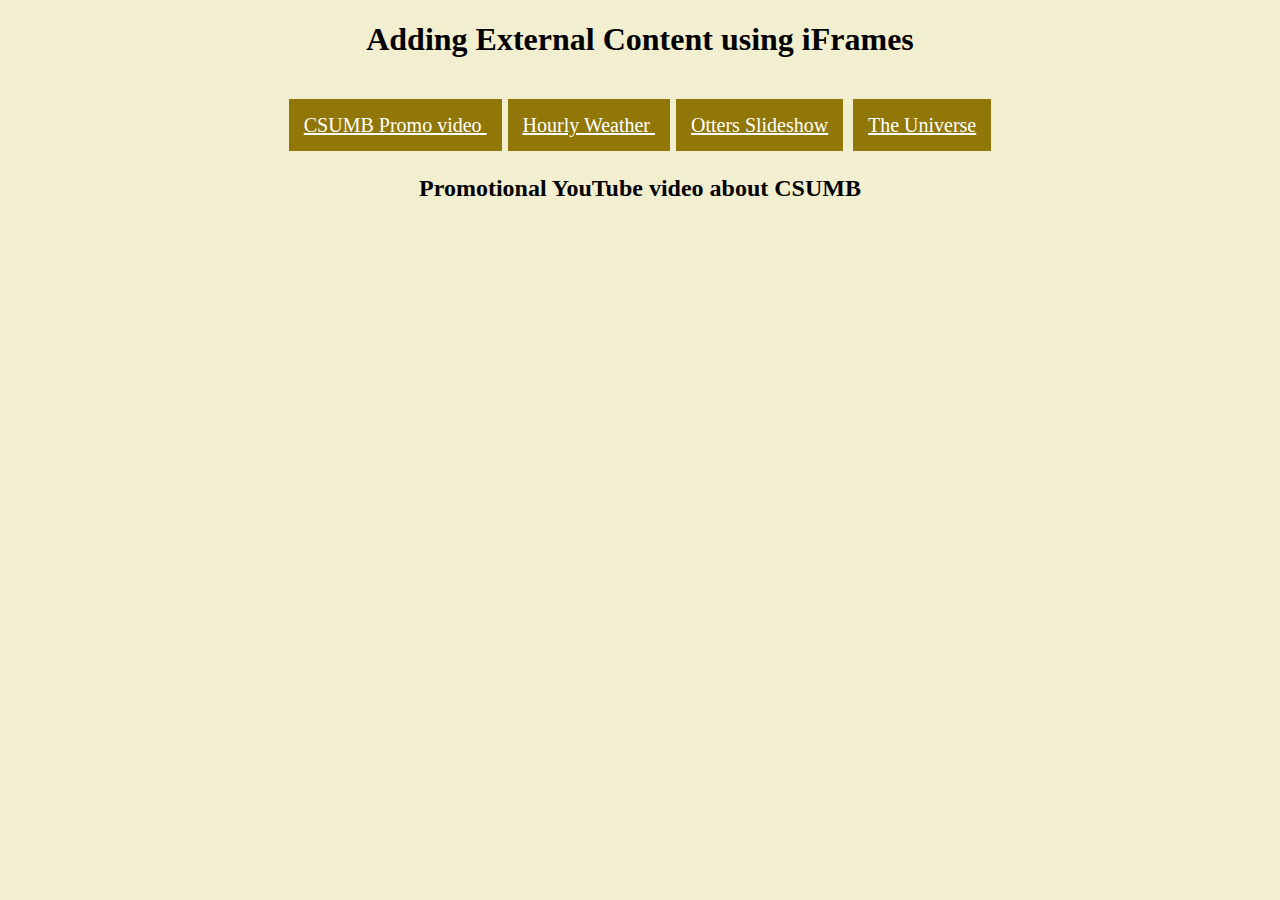
<file: ist541/lab3/index.html>
<!doctype html>
<html>
<head>
<meta charset="UTF-8">
<title>iFrames</title>
<link href="css/lab3.css" rel="stylesheet" type="text/css">
</head>

<body>
<h1> Adding External Content using iFrames </h1>
<p>&nbsp;</p>
<a href="index.html"> CSUMB Promo video </a>
<a href="page2.html"> Hourly Weather </a>
<a href="page3.html"> Otters Slideshow</a>
<a href="page4.html"> The Universe </a>

	<br><br>
	<h2> Promotional YouTube video about CSUMB</h2>
	<!-- iFrame code will be added below -->
<iframe width="900" height="455" src="https://www.youtube.com/embed/CxCFtSjtSKc" title="YouTube video player" frameborder="0" allow="accelerometer; autoplay; clipboard-write; encrypted-media; gyroscope; picture-in-picture" allowfullscreen></iframe>
</body>
</html>
</file>
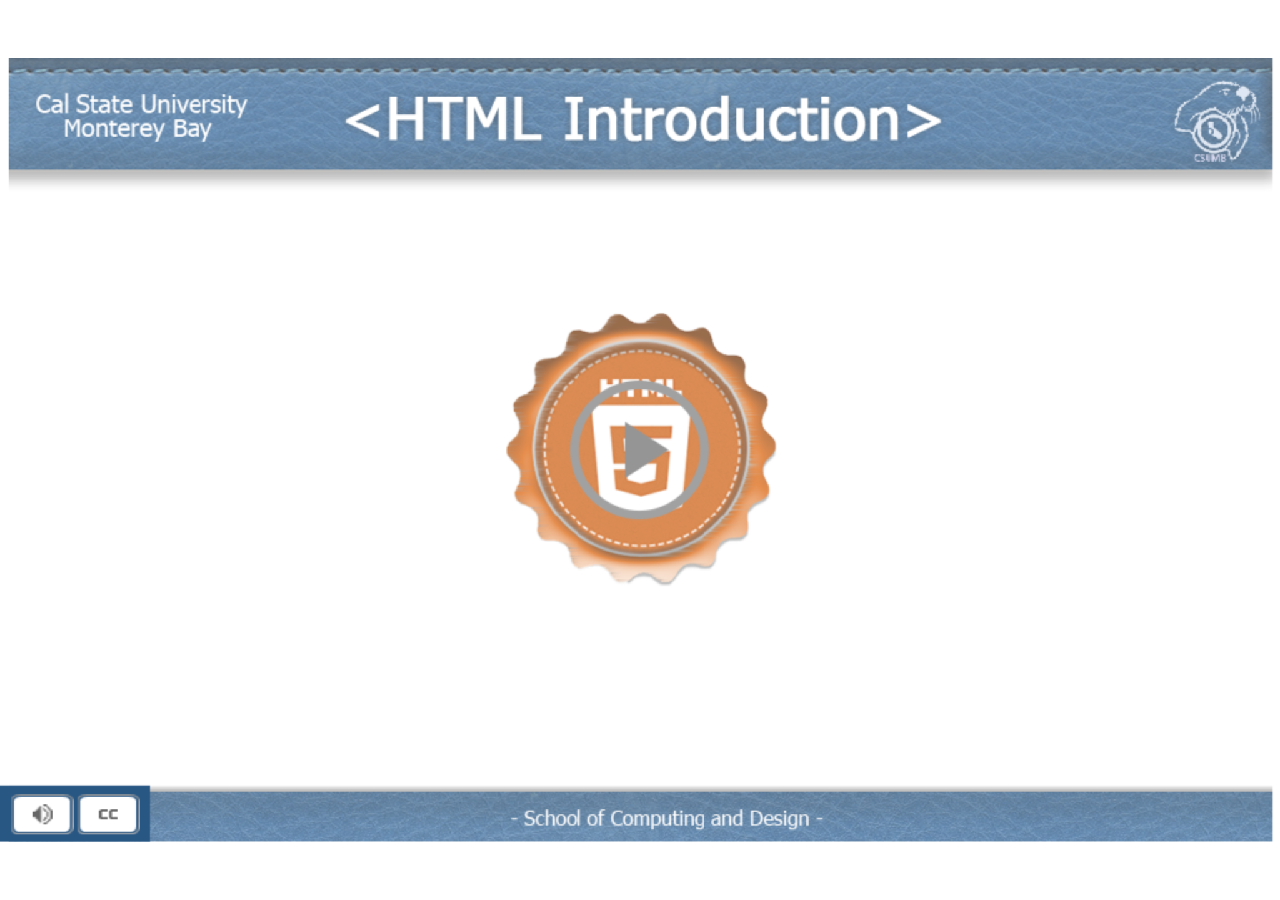
<file: ist541/lab2/lesson2/index.html>
<!DOCTYPE html>
<html lang="en">
<head>
<meta name='viewport' content='initial-scale = 1, minimum-scale = 1, maximum-scale = 1'/>
<meta http-equiv="Content-Type" content="text/html; charset=utf-8" />
<meta http-equiv="x-ua-compatible" content="IE=10">
<title></title>
<style type="text/css">#initialLoading{background:url(assets/htmlimages/loader.gif) no-repeat center center;background-color:#ffffff;position:absolute;margin:auto;top:0;left:0;right:0;bottom:0;z-index:10010;}</style>

"
"

<script>

var deviceReady = false;
var initCalled = false ;
var initialized = false;

function onBodyLoad()
{
	if(typeof window.device === 'undefined')
	{
		document.addEventListener("deviceready", onDeviceReady, false);
	}
	else
	{
		onDeviceReady();
	}
}
function isLivePreview()
{
	return  ( window.location.pathname.indexOf("\/livepreview") === 0 );
}

function onDeviceReady()
{
	deviceReady = true ;
	if(initCalled === true)
		initializeCP();
}

function isLivePreviewDirty()
{
	var reqUrl = window.location.protocol + "//" + window.location.host + "/livepreview/isLivePreviewDirty?folder=" + cp.previewFolder;
	var request = new XMLHttpRequest();
	request.open('GET', reqUrl);
	request.responseType = 'text';
	request.onload = function()
	{
  		var response = JSON.parse(request.response);
		  if(response.isDirty == false)
		  {
			return;
		  }
  		window.location.href = window.location.protocol + "//" + window.location.host + "/livepreview/" + response.folder + "/index.html";
	};
	request.send();
}

function initializeCP()
{
	if(initialized)
		return;
	initCalled = true ;
	if(cp.pg && deviceReady === false)
		return;

	function cpInit()
	{
		document.body.innerHTML = " <div class='cpMainContainer' id='cpDocument' style='left: 0px; top:0px;' >	<div id='main_container' style='top:0px;position:absolute;'>	<div id='projectBorder' style='top:0px;left:0px;position:absolute;display:block'></div>	<div class='shadow' id='project_container' style='left: 0px; top:0px;position:absolute;' >	<div id='project' class='cp-movie' style='width:1024px ;height:627px '>		<div id='project_main' class='cp-timeline cp-main'>			<div id='div_Slide' onclick='cp.handleClick(event)' style='top:0px; width:1024px ;height:627px ;position:absolute;-webkit-tap-highlight-color: rgba(0,0,0,0);'></div>			<canvas id='slide_transition_canvas'></canvas>		</div>		<div id='autoplayDiv' style='display:block;text-align:center;position:absolute;left:0px;top:0px;'>			<img id='autoplayImage' src='' style='position:absolute;display:block;vertical-align:middle;'/>			<div id='playImage' tabindex='9999' role='button' aria-label='play' onkeydown='cp.CPPlayButtonHandle(event)' onClick='cp.movie.play()' style='position:absolute;display:block;vertical-align:middle;'></div>		</div>		<div id='cc' style='left:0px; float:left;position:absolute;visibility:hidden;pointer-events:none;' onclick='cp.handleCCClick(event)'>			<div id='ccText' style='left:0px;float:left;position:absolute;width:100%;height:100%;'>			<p style='margin-left:8px;margin-right:8px;margin-top:2px;'>			</p>			</div>			<div id='ccClose' style='background-image:url(./assets/htmlimages/ccClose.png);right:0px; float:right;position:absolute;cursor:pointer;width:13px;height:11px;' onclick='cp.showHideCC()'>			</div>		</div>	</div>	<div id='toc' style='left:0px; float:left;position:absolute;-webkit-tap-highlight-color: rgba(0,0,0,0);'>	</div>	<div id='playbar' style='left:0px; float:left;position:absolute'>	</div>	<div id='gestureIcon' class='gestureIcon'>	</div>	<div id='gestureHint' class='gestureHintDiv'>		<div id='gImage' class='gesturesHint'></div>	</div>	<div id='pwdv' style='display:block;text-align:center;position:absolute;width:100%;height:100%;left:0px;top:0px'></div>	<div id='exdv' style='display:block;text-align:center;position:absolute;width:100%;height:100%;left:0px;top:0px'></div>	</div>	</div></div><div id='blockUserInteraction' class='blocker' style='width:100%;height:100%;'>	<table style='width:100%;height:100%;text-align:center;vertical-align:middle' id='loading' class='loadingBackground'>		<tr style='width:100%;height:100%;text-align:center;vertical-align:middle'>			<td style='width:100%;height:100%;text-align:center;vertical-align:middle'>				<image id='preloaderImage'></image>				<div id='loadingString' class='loadingString'>Loading...</div>			</td>		</tr>	</table></div> <div id='initialLoading'></div>";
		cp.DoCPInit();
		var lCpExit = window["DoCPExit"];
		window["DoCPExit"] = function()
		{
			if(cp.UnloadActivties)
				cp.UnloadActivties();
			lCpExit();
		};

		if( window.CPYTAPINeeded )
		{
		  var tag = document.createElement('script');
		  tag.src = "https://www.youtube.com/iframe_api";
		  document.getElementsByTagName('head')[0].appendChild(tag);
		}

		if( window.CPVimeoAPINeeded )
		{
		  var tag = document.createElement('script');
		  tag.src = "https://player.vimeo.com/api/player.js";
		  document.getElementsByTagName('head')[0].appendChild(tag);
		}		
	}
	
	cpInit();
	initialized = true;
	if(isLivePreview() === true)
	{	
		cp.previewFolder = window.location.href.split("\/")[4];
		setInterval(isLivePreviewDirty, 1000);
	}
}

</script>

 </head>
<body onload="onBodyLoad()">
		<div id='initialLoading'></div>
<script>
		(function()
		{
			if(document.documentMode < 9)
			{
				document.body.innerHTML = "";
				document.write("The content you are trying to view is not supported in the current Document Mode of Internet Explorer. Change the Document Mode to Internet Explorer 9 Standards and try to view the content again.<br>To change the Document Mode, press F12, click Document Mode: <current mode>, and then select Internet Explorer 9 Standards.");
				return;
			}
			window.addEventListener("load",function() 
			{
				setTimeout(function() 
				{					
					var script = document.createElement('script');
					script.type = 'text/javascript';
					script.src = 'assets/js/CPXHRLoader.js';
					script.defer = 'defer';
					script.onload = function()
					{
						var lCSSLoaded = false;
						var lJSLoaded = false;
						function constructDIVs()
						{
							if(lCSSLoaded && lJSLoaded)
							{
								initializeCP();
							}
						}
						cpXHRJSLoader.css('assets/css/CPLibraryAll.css',function() {
							lCSSLoaded = true;
							constructDIVs();
						});
						var lJSFiles = [  'assets/js/jquery-3.3.1.min.js','assets/js/CPM.js','assets/playbar/playbarScript.js' ];
						cpXHRJSLoader.js(lJSFiles,function()
						{
							//console.log("js loaded");

							var imagesJSONFiles = [ 'dr/imgmd.json' ];
							cpXHRJSLoader.loadImagesJSON(imagesJSONFiles,function(imageToJSONPathMap){
								cp.imageToJSONPathMap = imageToJSONPathMap;
								var imageJSONFiles = [ 'dr/img2.json','dr/img3.json','dr/img1.json' ];
								if(window.location.protocol.substr(0,4) == "file")
									cpXHRJSLoader.preloadURLs(imageJSONFiles, constructDIVs);
								lJSLoaded = true;
								if(window.location.protocol.substr(0,4) != "file" || !imageJSONFiles.length)
									constructDIVs();
							});
						});
					}
					document.getElementsByTagName('head')[0].appendChild(script);
				},1);
			},false);
		})();
		
</script>
<noscript style="text-align:center;font-size:24px;">Enable Javascript support in the browser.</noscript>
</body>
</html>
</file>
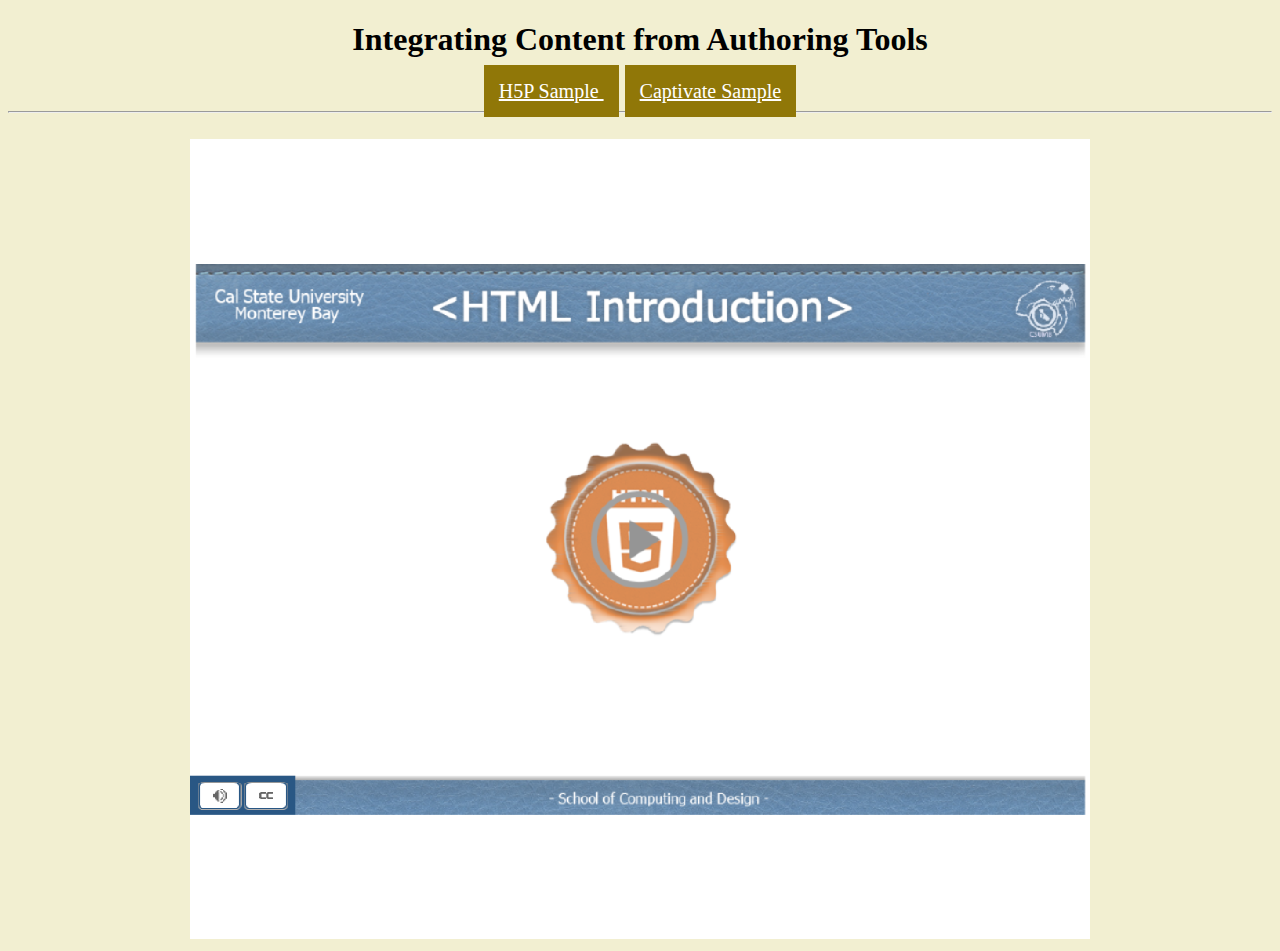
<file: ist541/lab2/page2.html>
<!doctype html>
<html>
<head>
<meta charset="UTF-8">
<link href="css/lab3.css" rel="stylesheet" type="text/css">

<title>Lab 4</title>
</head>

<body>
	
	<h1> Integrating Content from Authoring Tools </h1>
	<a href="index.html">  H5P Sample </a>
	<a href="page2.html"> Captivate Sample </a>
	<br><hr><br>
	<iframe width="900" height="800" src="lesson2/" frameborder="0" allow="autoplay;" allowfullscreen></iframe>


</body>
</html>
</file>
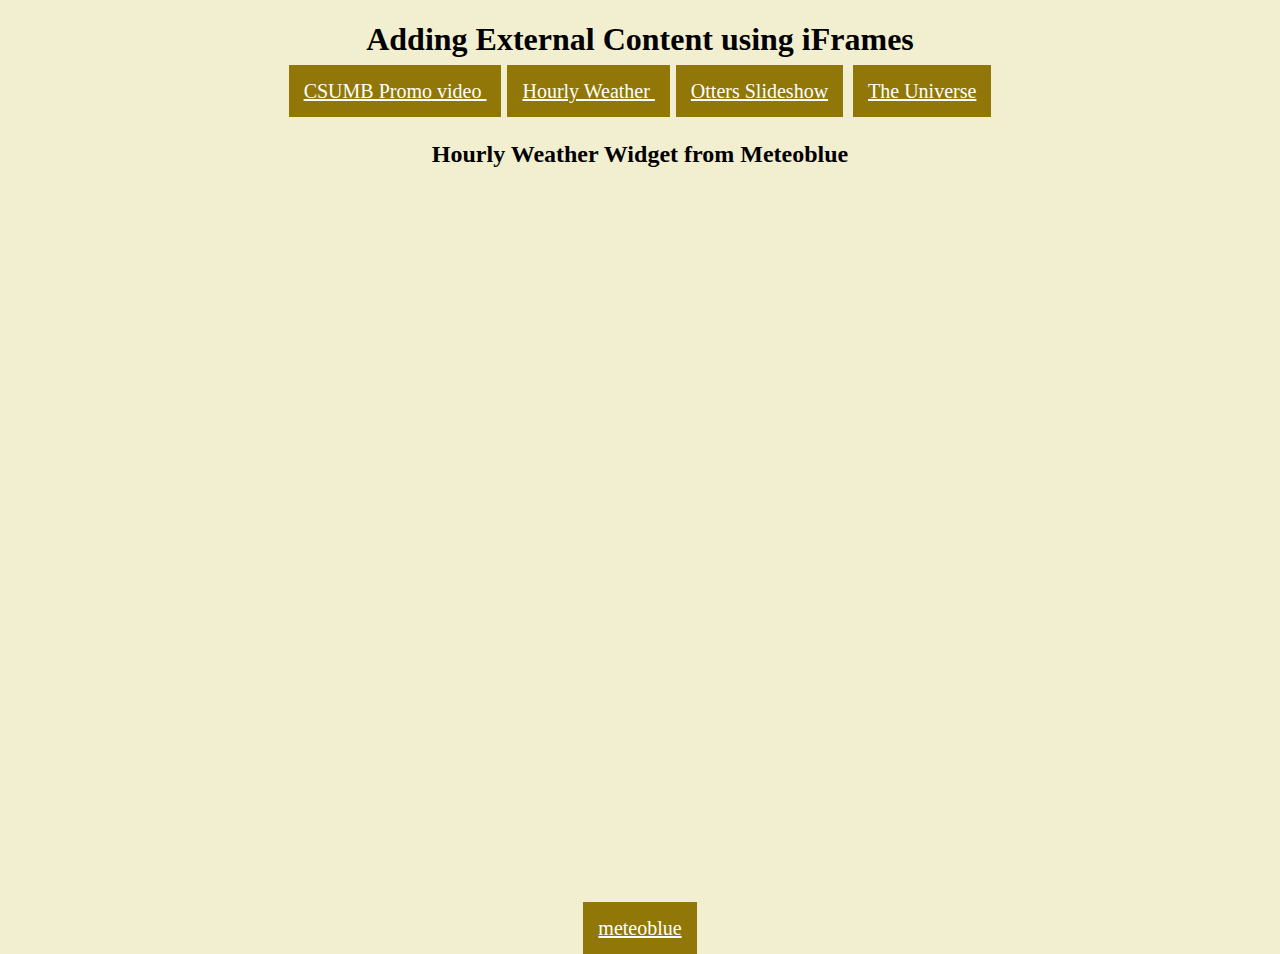
<file: ist541/lab3/page2.html>
<!doctype html>
<html>
<head>
<meta charset="UTF-8">
<title>iFrames</title>
<link href="css/lab3.css" rel="stylesheet" type="text/css">
</head>

<body>
	<h1> Adding External Content using iFrames </h1>

	<a href="index.html"> CSUMB Promo video </a>
	<a href="page2.html"> Hourly Weather </a>
	<a href="page3.html"> Otters Slideshow</a>
	<a href="page4.html"> The Universe </a>

	<br><br>
	<h2> Hourly Weather Widget from Meteoblue</h2>
	<iframe src="https://www.meteoblue.com/en/weather/widget/seeing/seaside_united-states-of-america_5394136?geoloc=fixed&noground=0"  frameborder="0" scrolling="NO" allowtransparency="true" sandbox="allow-same-origin allow-scripts allow-popups allow-popups-to-escape-sandbox" style="width: 520px; height: 725px"></iframe><div><!-- DO NOT REMOVE THIS LINK --><a href="https://www.meteoblue.com/en/weather/forecast/seeing/seaside_united-states-of-america_5394136?utm_source=weather_widget&utm_medium=linkus&utm_content=seeing&utm_campaign=Weather%2BWidget" target="_blank">meteoblue</a></div>

</body>
</html>
</file>
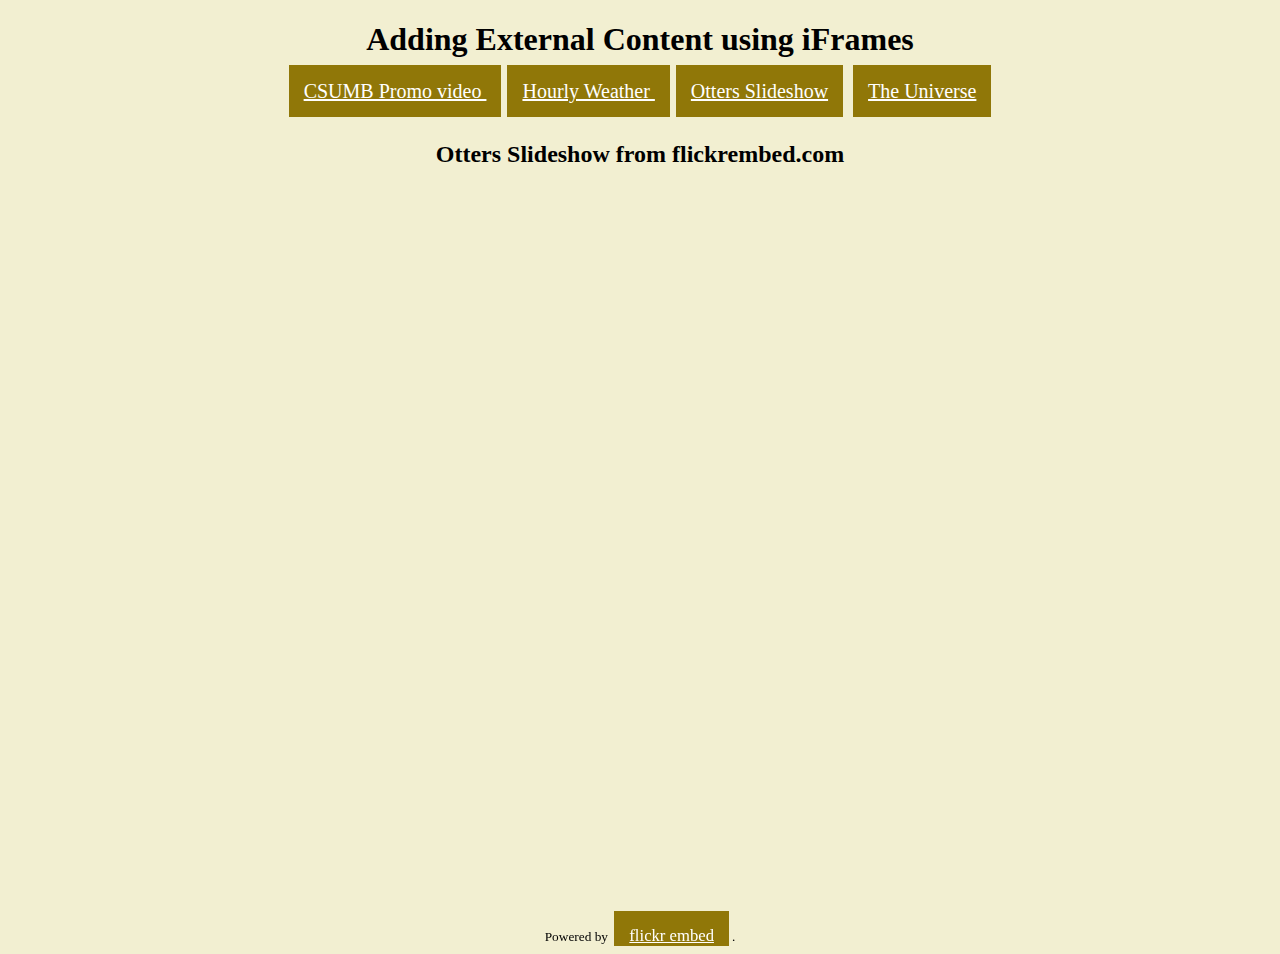
<file: ist541/lab3/page3.html>
<!doctype html>
<html>
<head>
<meta charset="UTF-8">
<title>iFrames</title>
<link href="css/lab3.css" rel="stylesheet" type="text/css">
</head>

<body>
	<h1> Adding External Content using iFrames </h1>

	<a href="index.html"> CSUMB Promo video </a>
	<a href="page2.html"> Hourly Weather </a>
	<a href="page3.html"> Otters Slideshow</a>
	<a href="page4.html"> The Universe </a>
	<br><br>
	<h2> Otters Slideshow from&nbsp;flickrembed.com</h2>
<div style="position: relative; padding-bottom: 60%; overflow: auto; -webkit-overflow-scrolling:touch;"><iframe style="position: absolute; top: 0; left: 0; width: 100%; height: 100%;" src="https://flickrembed.com/cms_embed.php?source=flickr&layout=responsive&input=otter&sort=0&by=keywords&theme=default&scale=fill&skin=default&id=591fdea8d2cf5" scrolling="no" frameborder="0" allowFullScreen="true" webkitallowfullscreen="true" mozallowfullscreen="true"></iframe><small style="display: block; text-align: center; position: absolute; bottom: 0; left: 0; right: 0; margin-left: auto; margin-right: auto;">Powered by <a href="https://flickrembed.com">flickr embed</a>.</small></div>

</body>
</html>
</file>
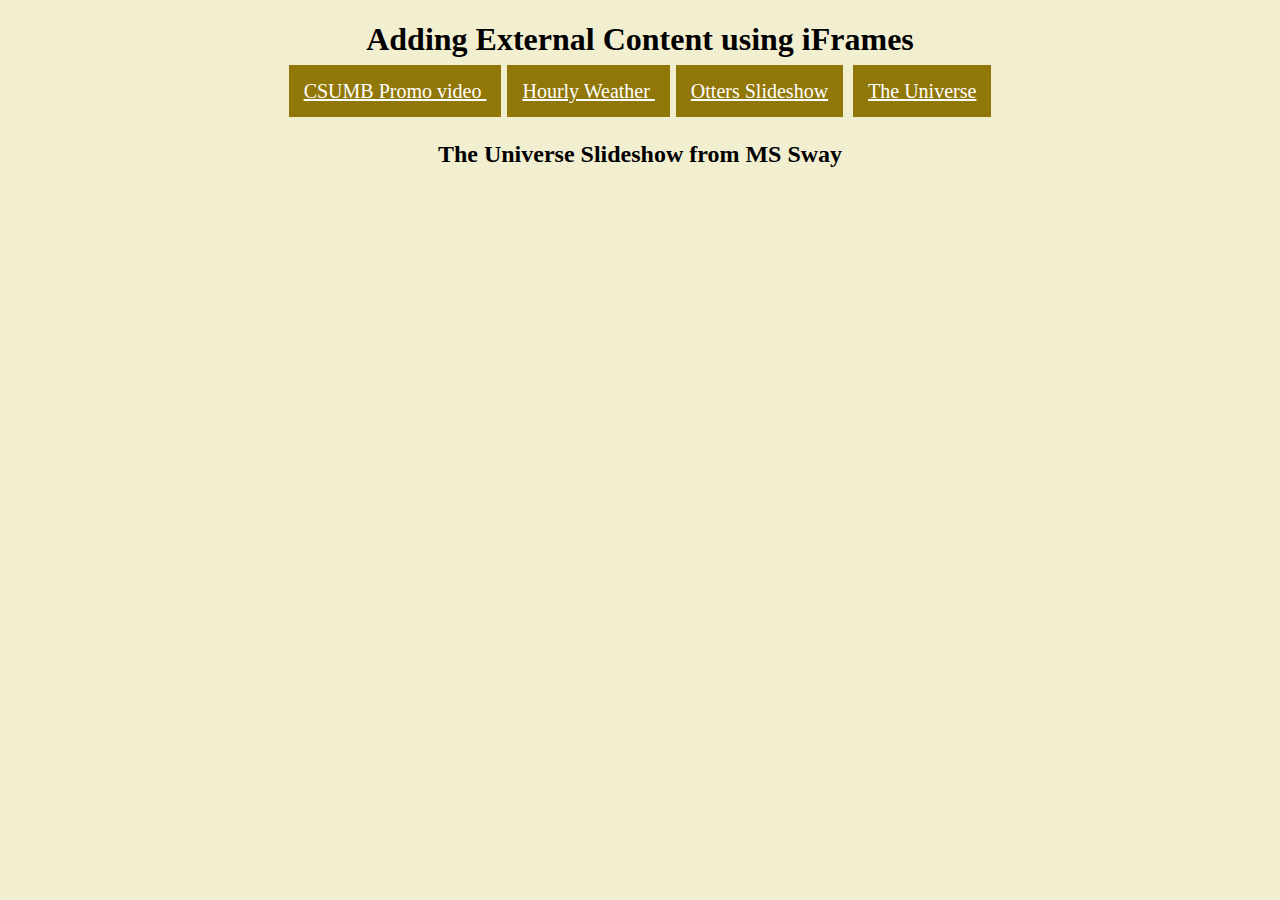
<file: ist541/lab3/page4.html>
<!doctype html>
<html>
<head>
<meta charset="UTF-8">
<title>iFrames</title>
<link href="css/lab3.css" rel="stylesheet" type="text/css">
</head>

<body>
	<h1> Adding External Content using iFrames </h1>

	<a href="index.html"> CSUMB Promo video </a>
	<a href="page2.html"> Hourly Weather </a>
	<a href="page3.html"> Otters Slideshow</a>
	<a href="page4.html"> The Universe </a>

	<br><br>
	<h2> The Universe Slideshow from MS Sway </h2>
		<!-- iFrame code will be added below -->
<iframe width="960px" height="600px" src="https://sway.office.com/s/universe_cheatsheet/embed" frameborder="0" marginheight="0" marginwidth="0" max-width="100%" sandbox="allow-forms allow-modals allow-orientation-lock allow-popups allow-same-origin allow-scripts" scrolling="no" style="border: none; max-width: 100%; max-height: 100vh" allowfullscreen mozallowfullscreen msallowfullscreen webkitallowfullscreen></iframe>
</body>
</html>
</file>
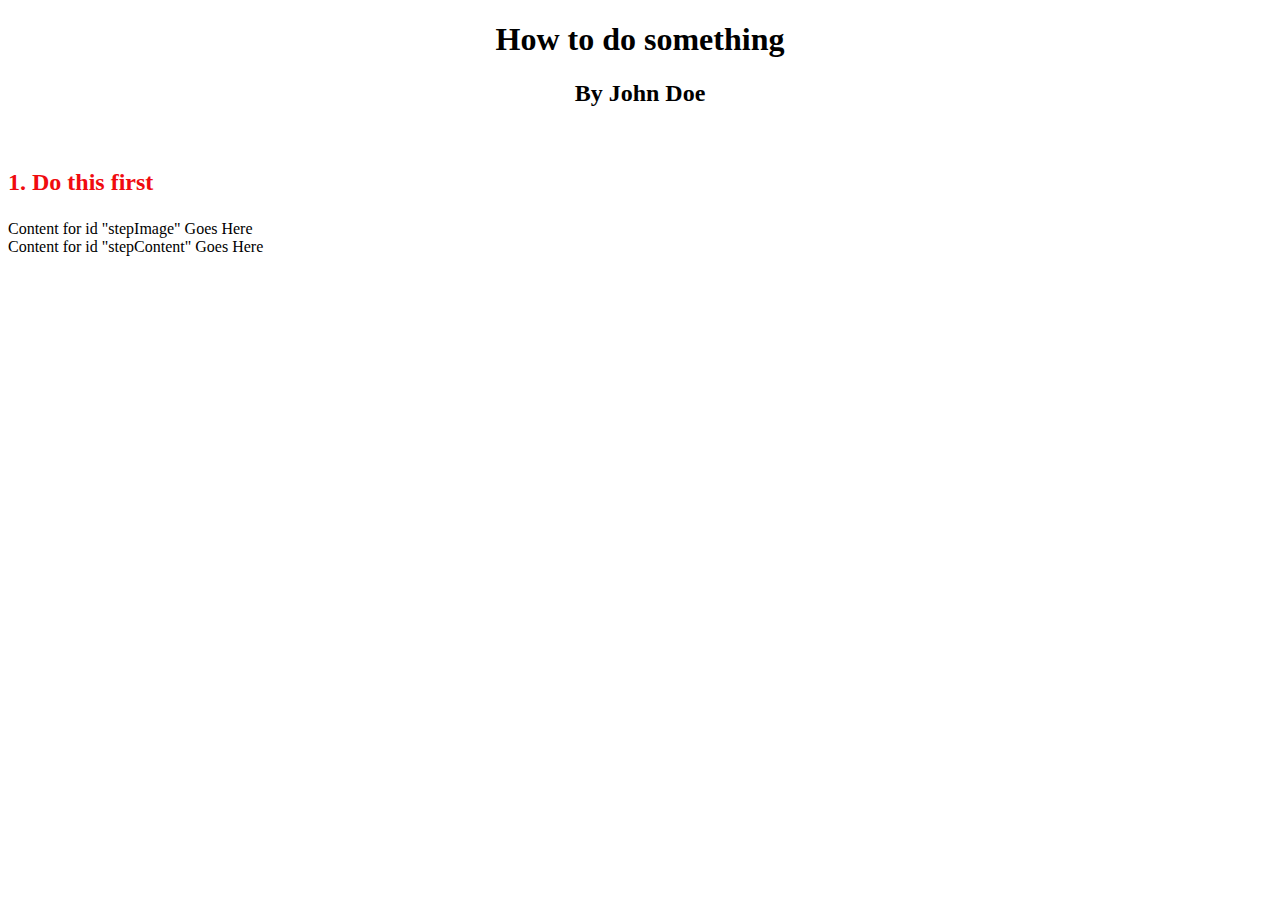
<file: ist541/lab3/remove.html>
<!doctype html>
<html>
<head>
<meta charset="UTF-8">
<title>Untitled Document</title>
</head>

<body style="">
<div id="wrapper">
  <h1 style="text-align: center">How to do something</h1>
  <h2 style="text-align: center">By John Doe</h2>
  <p style="text-align: center">&nbsp;</p>
  <div id="stepTitle">
    <h3 style="font-size: x-large; color: #F00B0F;">1. Do this first</h3>
  </div>
  <div id="stepContent">
    <div id="stepImage">Content for  id "stepImage" Goes Here</div>
    <div id="stepDescription">Content for  id "stepContent" Goes Here    </div>
  </div>
  <p style="text-align: center">&nbsp;</p>
</div>
</body>
</html>
</file>
<file: ist541/lab3/css/lab3.css>
@charset "UTF-8";
/* CSS Document */

body {
	text-align: center;
	background-color: #F2EFD1;  
}

a {
	padding:15px;
	margin: 3px;
	font-size:125%;
	background-color:#907708;
	color: white;
}

a:hover {
	font-size:200%;
	background-color:#907708;
	color: yellow;
}
</file>
<file: ist541/lab2/css/lab3.css>
@charset "UTF-8";
/* CSS Document */

body {
	text-align: center;
	background-color: #F2EFD1;  
}

a {
	padding:15px;
	margin: 3px;
	font-size:125%;
	background-color:#907708;
	color: white;
}

a:hover {
	font-size:200%;
	background-color:#907708;
	color: yellow;
}
</file>
